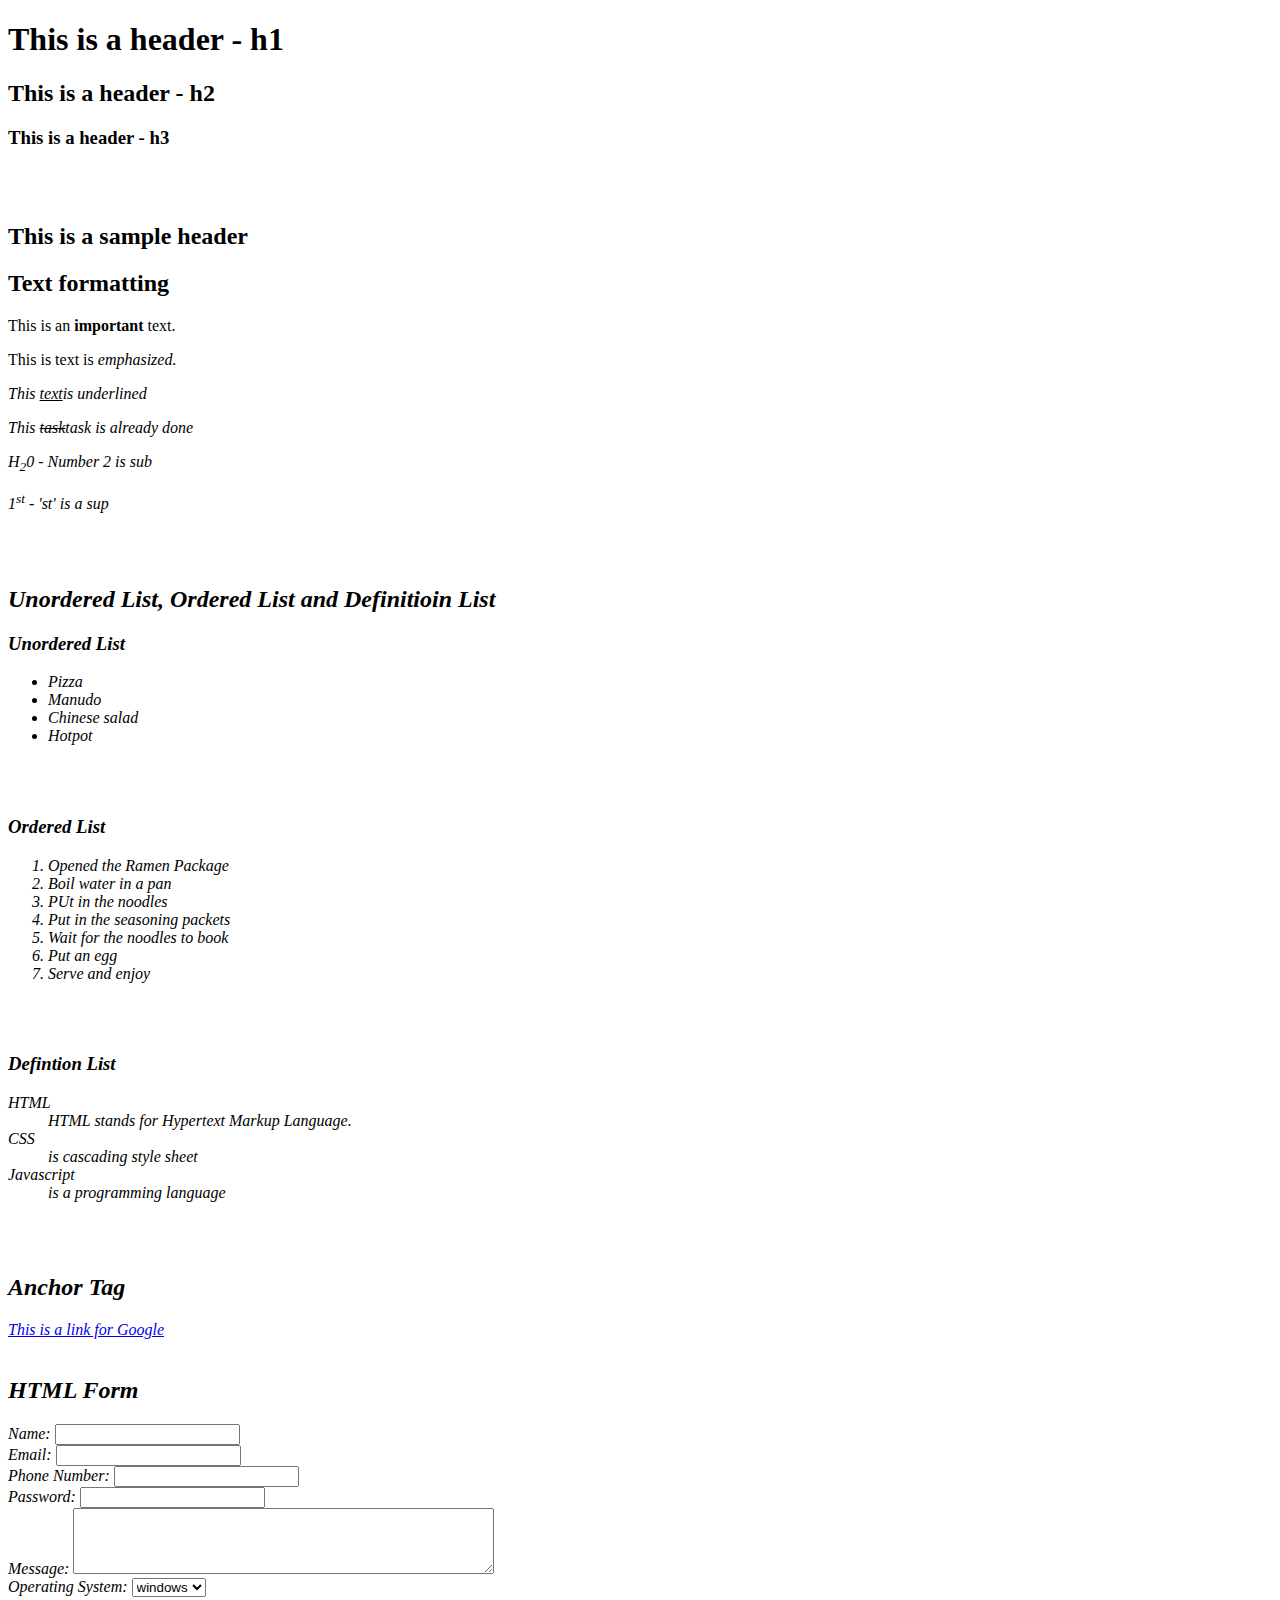
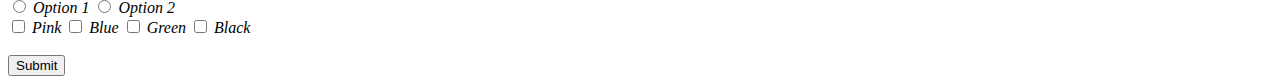
<file: 2-HTML/index.html>
<!-- HTML stands for Hypertext Markup Language. -->
<!DOCTYPE html>
<html>
    <head>
            <title>Intro to HTML</title>
    </head>
    <body>
        <!-- h1 to h6 -->
        <h1>This is a header - h1</h1>
        <h2>This is a header - h2</h2>
        <h3>This is a header - h3</h3> 
        <br><br>

        <h2>This is a sample header </h2>
        <h2> Text formatting</h2>
        <p> This is an <strong>important</strong>  text.</p>
        <p>This is text is <em> emphasized<em>.</p>
        <p>This <u>text</u>is underlined</p>
        <p>This <s>task</s>task is already done</p>
        <p>H<sub>2</sub>0 - Number 2 is sub</p>
        <p>1<sup>st</sup> - 'st' is a sup</p>
        <br><br>    

        <h2>Unordered List, Ordered List and Definitioin List</h2>
        <h3>Unordered List</h3>
        <ul>
            <li>Pizza</li>
            <li>Manudo</li>
            <li>Chinese salad</li>
            <li>Hotpot</li>
        </ul>
        <br><br>    

        <h3>Ordered List</h3>
        <ol>
            <li>Opened the Ramen Package</li>
            <li>Boil water in a pan</li>
            <li>PUt in the noodles</li>
            <li>Put in the seasoning packets</li>
            <li>Wait for the noodles to book</li>
            <li>Put an egg</li>
            <li>Serve and enjoy</li>
        </ol>
        <br><br>  

        <h3>Defintion List</h3>
        <dl>
            <dt>HTML</dt>
            <dd>HTML stands for Hypertext Markup Language.</dd>

            <dt>CSS</dt>
            <dd> is cascading style sheet</dd>
             <dt>Javascript</dt>
              <dd>is a programming language</dd>
     </dl>
     <br><br>  


     <h2>Anchor Tag</h2>
     <a href="https://www.google.com"> This is a link for Google</a>
     <br><br>  

     <h2>HTML Form</h2>
     <form>
        <label for="name">Name:</label>
        <input type="text" name="name" required>
        <br>
        <label for="Email">Email:</label>
        <input type="email" name="email" required>
        <br>
        <label for="phone">Phone Number:</label>
        <input type="number" name="phone">
        <br>
        <label for="password">Password:</label>
        <input type="password" name="password">
        <br>
        <label for="message">Message:</label>
        <textarea name="message" rows="4" cols="50"></textarea>
        <br>
        <label for="OS">Operating System:</label>
        <select name="OS">
            <option value="windows">windows</option>
            <option value="mac">Mac</option>
            <option value="linux">Linux</option>
        </select>
        <br>
        <input type="radio" name="options" value="option1">
        <label for="option1">Option 1</label>
        <input type="radio" name="options" value="option2">
        <label for="option2">Option 2</label>
        <br>
        <input type="checkbox" name="pink" value="pink">
        <label for="pink">Pink</label>
        <input type="checkbox" name="blue" value="blue">
        <label for="blue">Blue</label>
        <input type="checkbox" name="green" value="green">
        <label for="green">Green</label>
        <input type="checkbox" name="black" value="black">
        <label for="black">Black</label>
        <br><br>
        <button type="submit">Submit</button>
     </form>

     

     
    </body>
    

</html>
</file>
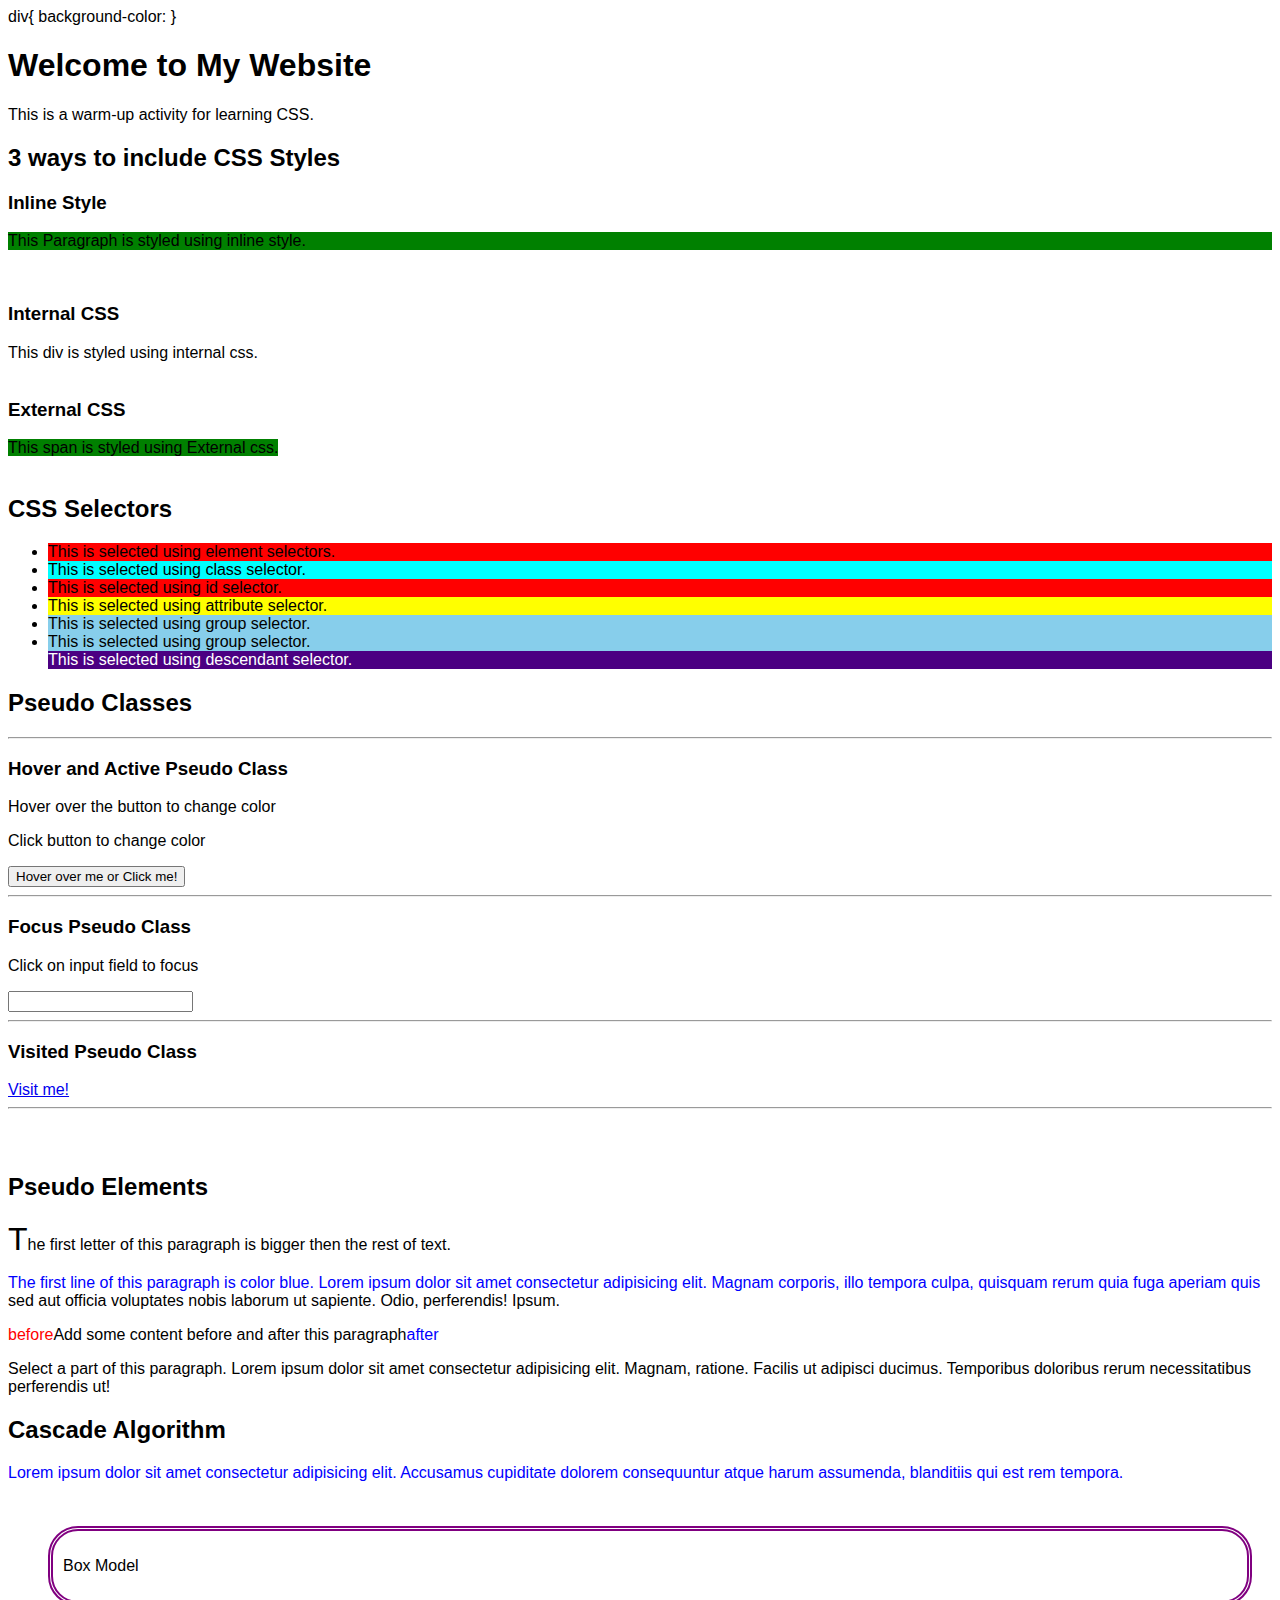
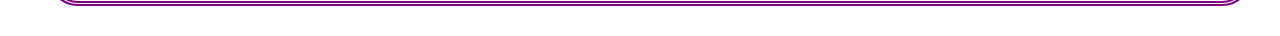
<file: 3-CSS/index.html>
<!DOCTYPE html>
<html lang="en">
<head>

    <title>Learning CSS</title>
    <link rel="stylesheet" href="styles.css"
    <style>
        div{
            background-color: 
        }
    </style>
</head>
<body>
    <h1>Welcome to My Website</h1>
    <p>This is a warm-up activity for learning CSS.</p>

    <h2>3 ways to include CSS Styles</h2>
    <h3>Inline Style</h3>
    <p style="background-color: green;"> This Paragraph is styled using inline style.</p>
<br>


    <h3>Internal CSS</h3>
    <div>This div is styled using internal css.</div>
    <br>
    <!-- this is block element which means it covers the whole line/block -->

    <h3>External CSS</h3>
    <span>This span is styled using External css.</span>
    <!-- span is an inline element which means it only cover what it needs -->
    <br><br>

    <h2>CSS Selectors</h2>
    <ul>
        <li>This is selected using element selectors.</li>
        <li class="listClass">This is selected using class selector.</li>
        <li id="listID">This is selected using id selector.</li>
        <li value="list">This is selected using attribute selector.</li>
        <li class="listClass1">This is selected using group selector.</li>
        <li class="listClass2">This is selected using group selector.</li>
        <li class="listClass3">This is selected using descendant selector.</li>
    </ul>

    <h2>Pseudo Classes</h2>
    <hr>
    <h3>Hover and Active Pseudo Class</h3>
    <p>Hover over the button to change color</p>
    <p>Click button to change color</p>
    <button class="hoverBtn activeBtn">Hover over me or Click me!</button>
    <hr>

    <h3>Focus Pseudo Class</h3>
    <p>Click on input field to focus</p>
    <input type="text" class="focusInput">
    <hr>

    <h3>Visited Pseudo Class</h3>
    <a href="https://www.google.com" class="visitedLink">Visit me!</a>
    <hr>

    <br><br>

    <h2>Pseudo Elements</h2> 
    <p class="meow">The first letter of this paragraph is bigger then the rest of text.</p> 

    <p class="firstLine">The first line of this paragraph is color blue. Lorem ipsum dolor sit amet consectetur adipisicing elit. Magnam corporis, illo tempora culpa, quisquam rerum quia fuga aperiam quis sed aut officia voluptates nobis laborum ut sapiente. Odio, perferendis! Ipsum.</p>
    
    <p class="beforeAndAfter">Add some content before and after this paragraph</p>
    
    <p class="selectParts">Select a part of this paragraph. Lorem ipsum dolor sit amet consectetur adipisicing elit. Magnam, ratione. Facilis ut adipisci ducimus. Temporibus doloribus rerum necessitatibus perferendis ut!</p>

    <h2>Cascade Algorithm</h2>
    <p class="cascade">Lorem ipsum dolor sit amet consectetur adipisicing elit. Accusamus cupiditate dolorem consequuntur atque harum assumenda, blanditiis qui est rem tempora.</p>
    <br>

    <div class="boxModel"> 
        <p>Box Model</p>
    </div>

    

</body>
</html>
</file>
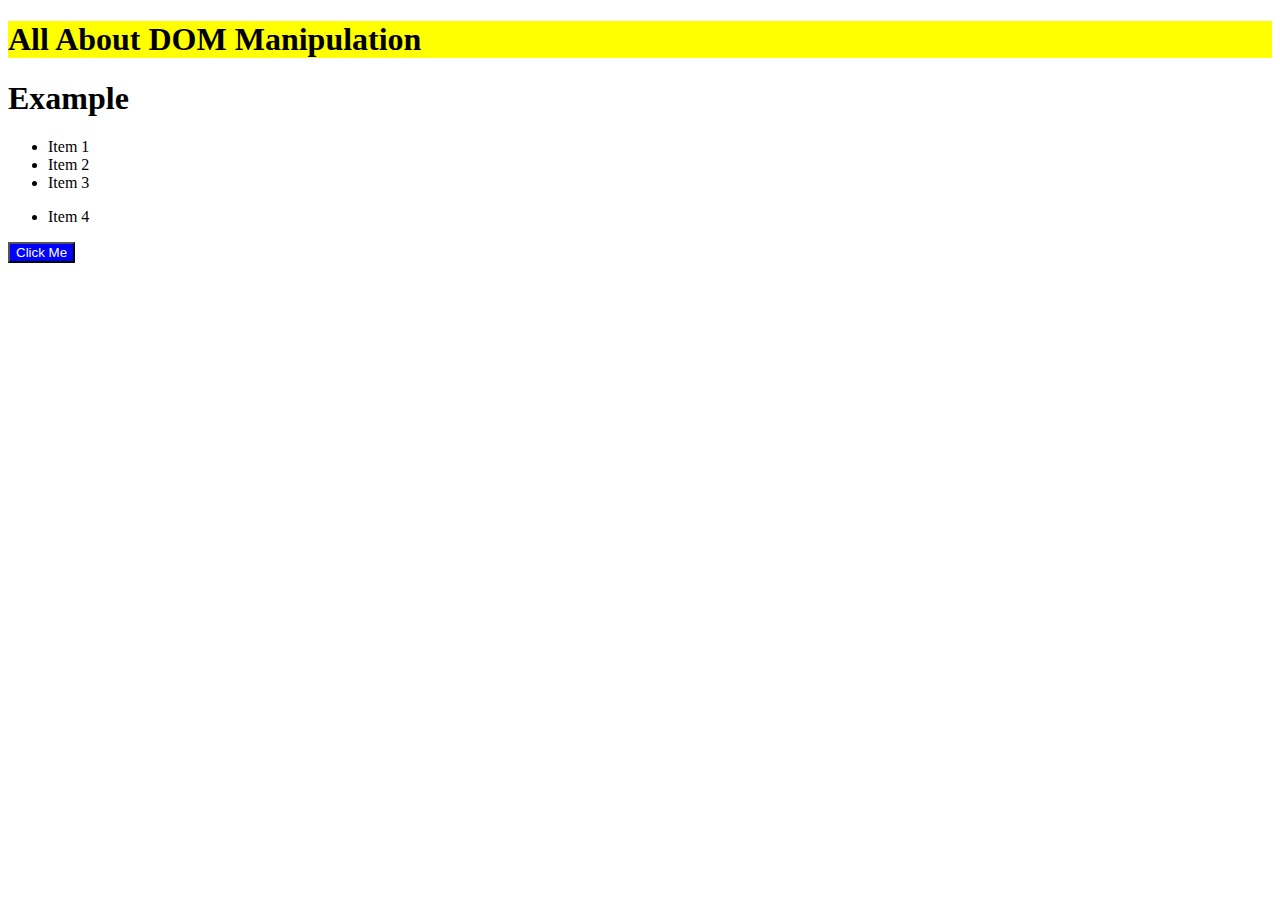
<file: 6-DOM-Manipulation/index.html>
<!DOCTYPE html>
<html lang="en">
<head>
    <meta charset="UTF-8">
    <meta name="viewport" content="width=device-width, initial-scale=1.0">
    
    <title>DOM Manipulation</title>
    <style>
        .highlight {
            background-color: yellow;
        }
    </style>
</head>
<body>
    <h1 class="heading1" id="heading">DOM Manipulation<h1>
    
    <h1>Example</h1>

    <ul id="list">
        <li>Item 1</li>
        <li>Item 2</li>
        <li>Item 3</li>
    </ul>

    <ul>
        <li>Item 4</li>
    </ul>

    <button id="btn">Click Me</button>

    <div class="containier"></div>

    <script src="script.js"></script>
    
</body>
</html>
</file>
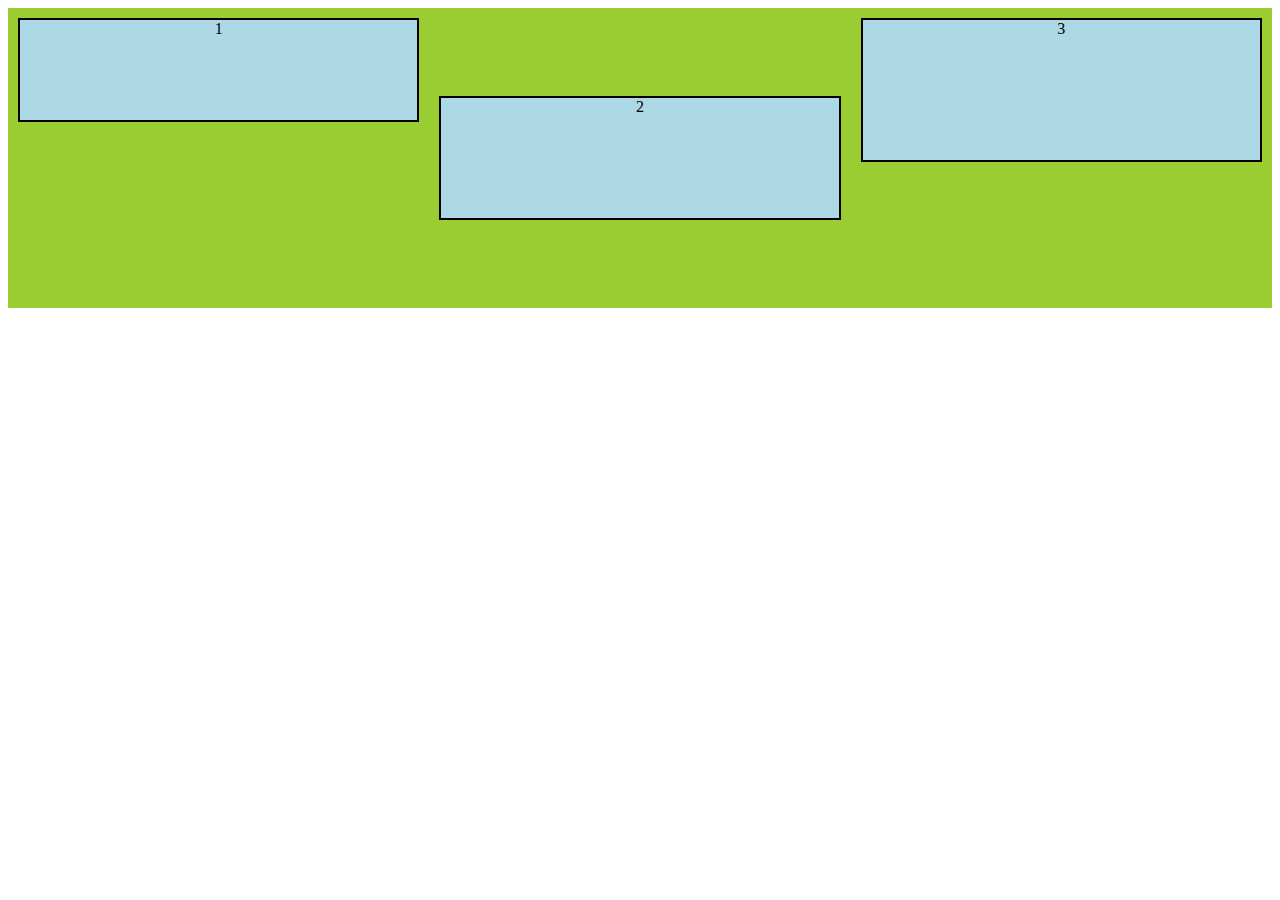
<file: 3-CSS/Flexbox/index.html>
<!DOCTYPE html>
<html lang="en">
<head>
    <link rel="stylesheet" href="flexStyle.css">
    <title>Flexbox</title>
</head>
<body>
    <div class="container flexContainer">
        <div class="flexItem flex1">1</div>
        <div class="flexItem flex2">2</div>
        <div class="flexItem flex3">3</div>
 </div>
    
</body>
</html>
</file>
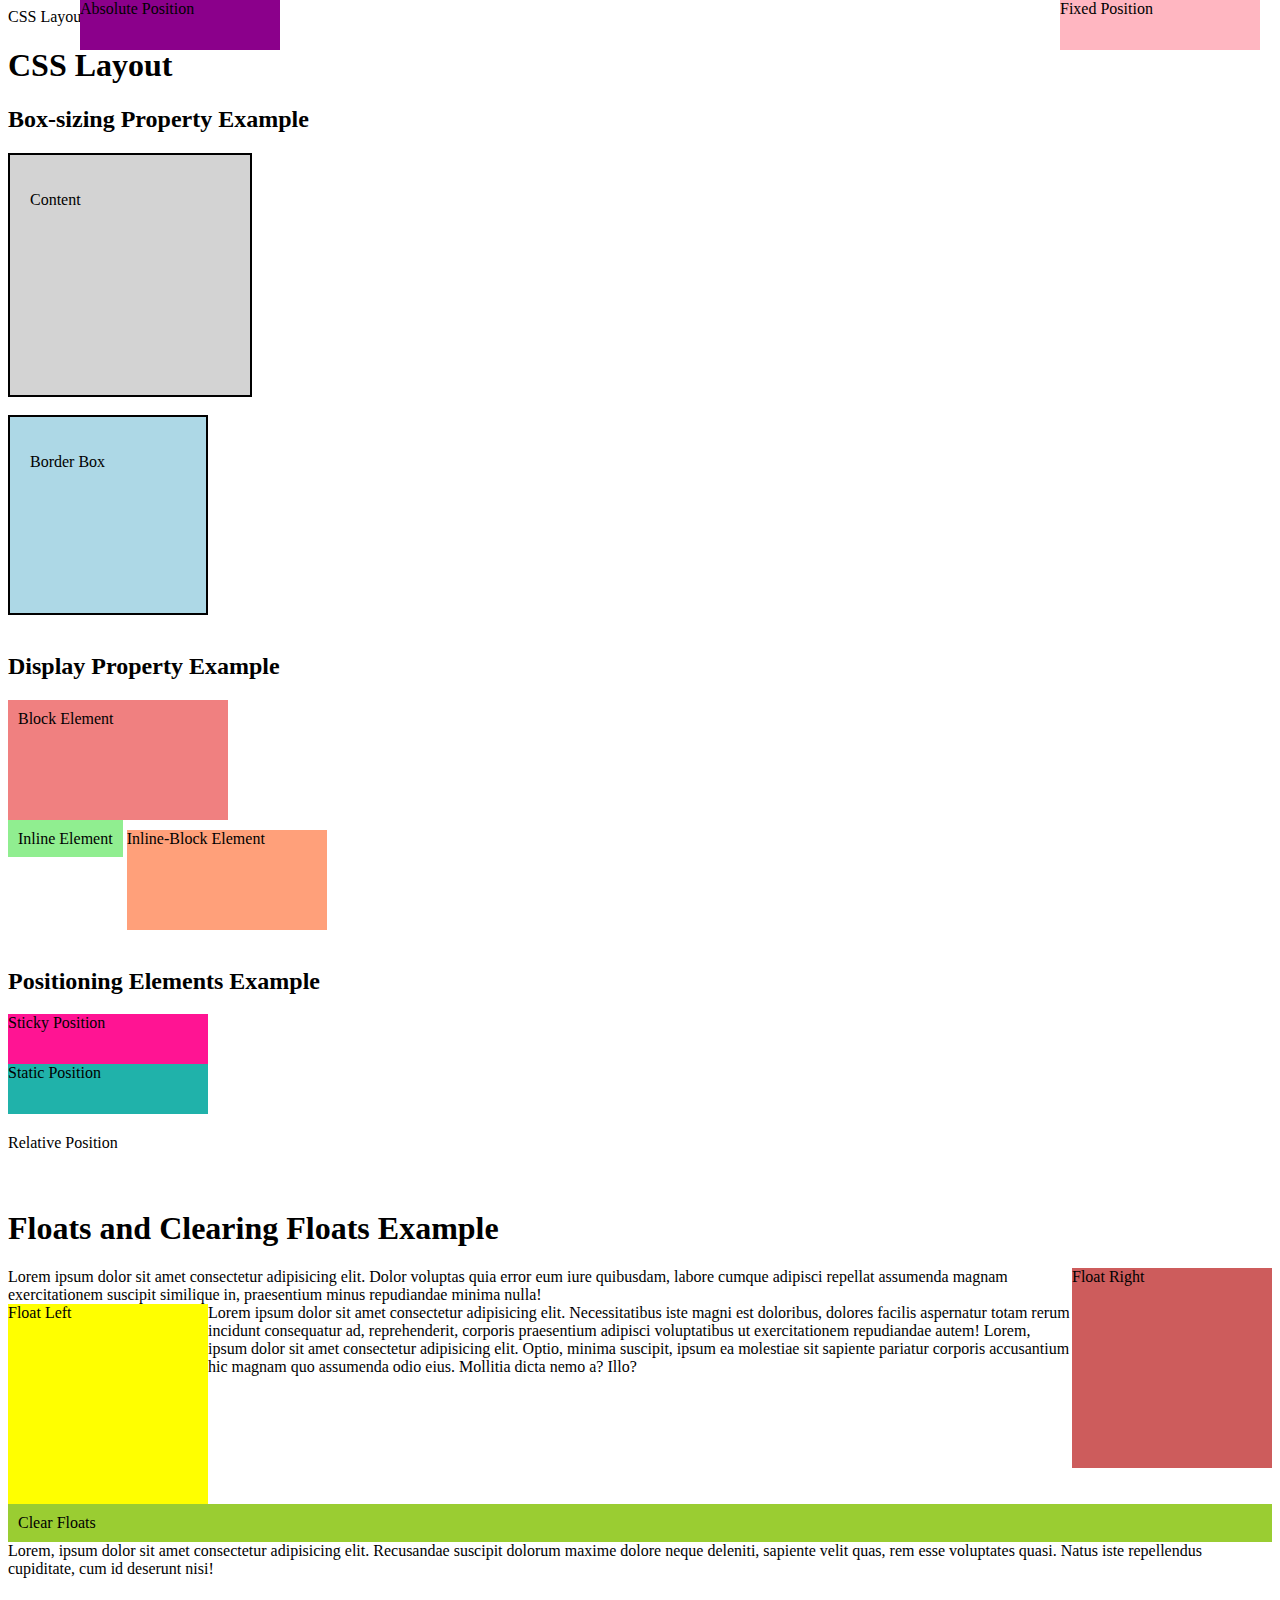
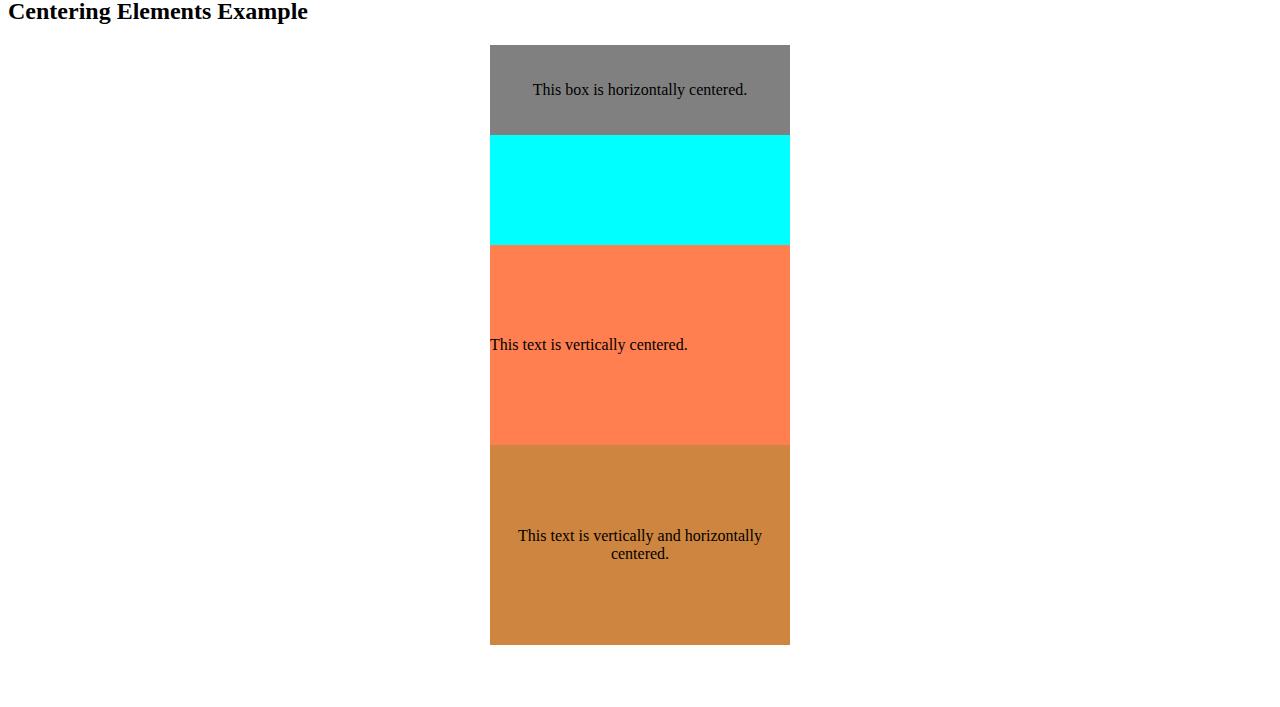
<file: 3-CSS/Layout/index.html>
<!DOCTYPE html>
<html lang="en">
<head>
    <link rel="stylesheet" href="style.CSS"
    <title>CSS Layout</title>
</head>
<body>
    <h1>CSS Layout</h1>
    <h2>Box-sizing Property Example</h2>

    <div class="box-content">
        <p>Content</p>
    </div>
    <br>    

    <div class="box-border">
        <p>Border Box</p>
    </div>
    <br>

    <h2>Display Property Example</h2>

    <div class="block">Block Element</div>

    <span class="inline">Inline Element</span>

    <div class="inline-block">Inline-Block Element</div>
    <br><br>

    <h2>Positioning Elements Example</h2>

    <div class="sticky">Sticky Position</div>

    <div class="static">Static Position</div>

    <div class="Relative">Relative Position</div>
    
    <div class="absolute">Absolute Position</div>

    <div class="fixed">Fixed Position</div>
    <br><br>

    <h1>Floats and Clearing Floats Example</h1>

    <div>
        <div class="float-right">Float Right</div>
        Lorem ipsum dolor sit amet consectetur adipisicing elit. Dolor voluptas quia error eum iure quibusdam, labore cumque adipisci repellat assumenda magnam exercitationem suscipit similique in, praesentium minus repudiandae minima nulla!
    </div>

    <div>
        <div class="float-left">Float Left</div>
        Lorem ipsum dolor sit amet consectetur adipisicing elit. Necessitatibus iste magni est doloribus, dolores facilis aspernatur totam rerum incidunt consequatur ad, reprehenderit, corporis praesentium adipisci voluptatibus ut exercitationem repudiandae autem! Lorem, ipsum dolor sit amet consectetur adipisicing elit. Optio, minima suscipit, ipsum ea molestiae sit sapiente pariatur corporis accusantium hic magnam quo assumenda odio eius. Mollitia dicta nemo a? Illo?

        <div class="clear-floats">Clear Floats</div>

        Lorem, ipsum dolor sit amet consectetur adipisicing elit. Recusandae suscipit dolorum maxime dolore neque deleniti, sapiente velit quas, rem esse voluptates quasi. Natus iste repellendus cupiditate, cum id deserunt nisi!
    </div>

    <h2>Centering Elements Example</h2>

    <div class="parent-box">
        <div class="center-horizontal">
            <p>This box is horizontally centered.</p>
         </div>
    </div>
    
    <div class="parent-box center-vertical">
        <div>
            <p>This text is vertically centered.</p>
        </div>
    </div>

    <div class="parent-box center-horizontal-vertical">
        <div>
            <p>
                This text is vertically and horizontally centered.
            </p>
        </div>
    </div>

    <br><br><br>
</body>
</html>
</file>
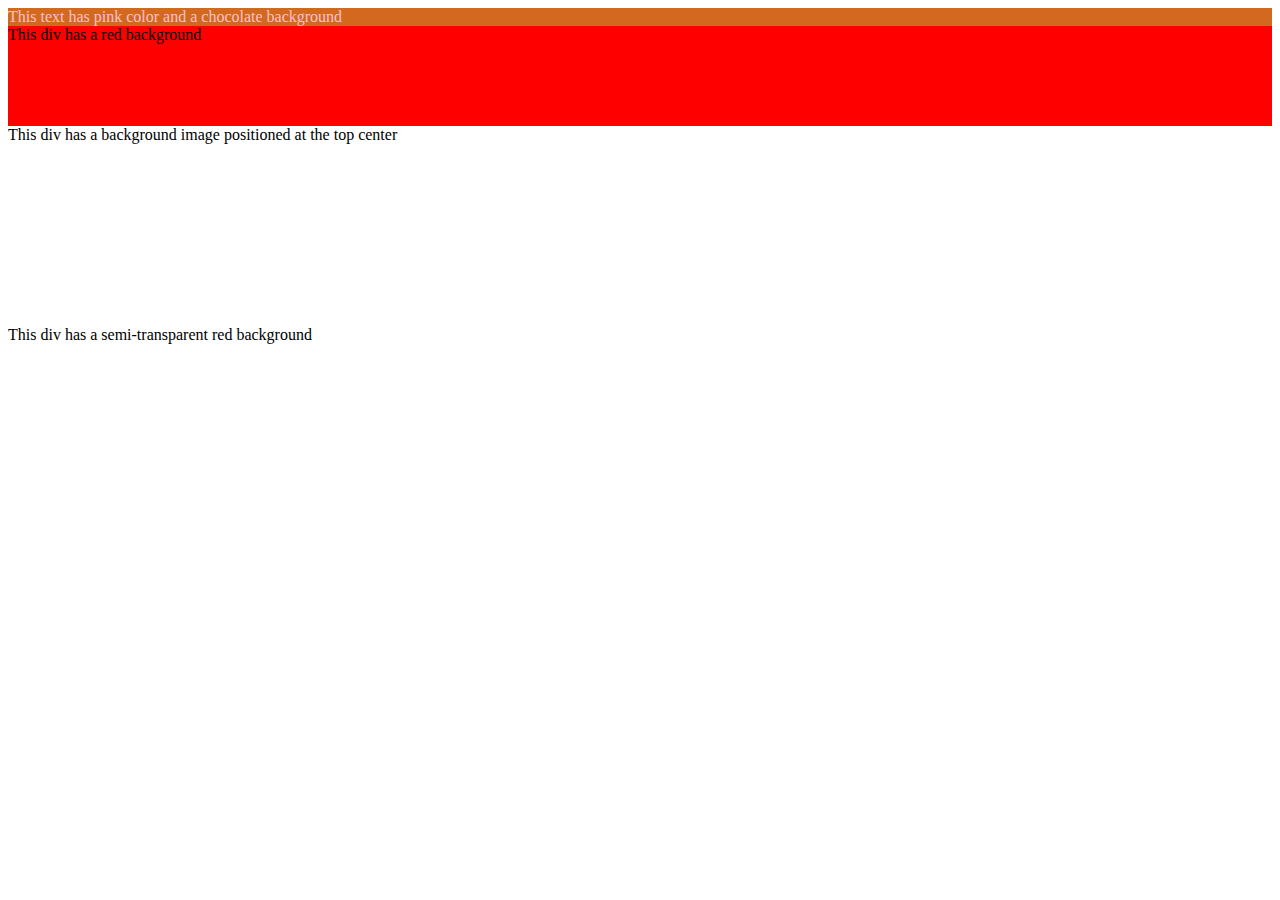
<file: 3-CSS/Properties/index.html>
<!DOCTYPE html>
<html lang="en">
<head>
    <meta charset="UTF-8">
    <meta name="viewport" content="width=device-width, initial-scale=1.0">
    <link rel="stylesheet"
    href="style.css">
    <title>Document</title>
</head>
<body>
    <!-- Color Values -->
    <div class="color-example">This text has pink color and a chocolate background</div>

    <!-- Backgroun Colors -->
    <div class="background-example" style="height: 100px;">This div has a red background</div>

    <!-- Background Positioning and Repeating -->
  <div class="background-position-example" style="height: 200px;">This div has a background image positioned at the top center</div>

  <!-- Opacity and Transparency -->
  <div class="opacity-example" style="height: 100px;">This div has a semi-transparent red background</div>

  
    
</body>
</html>
</file>
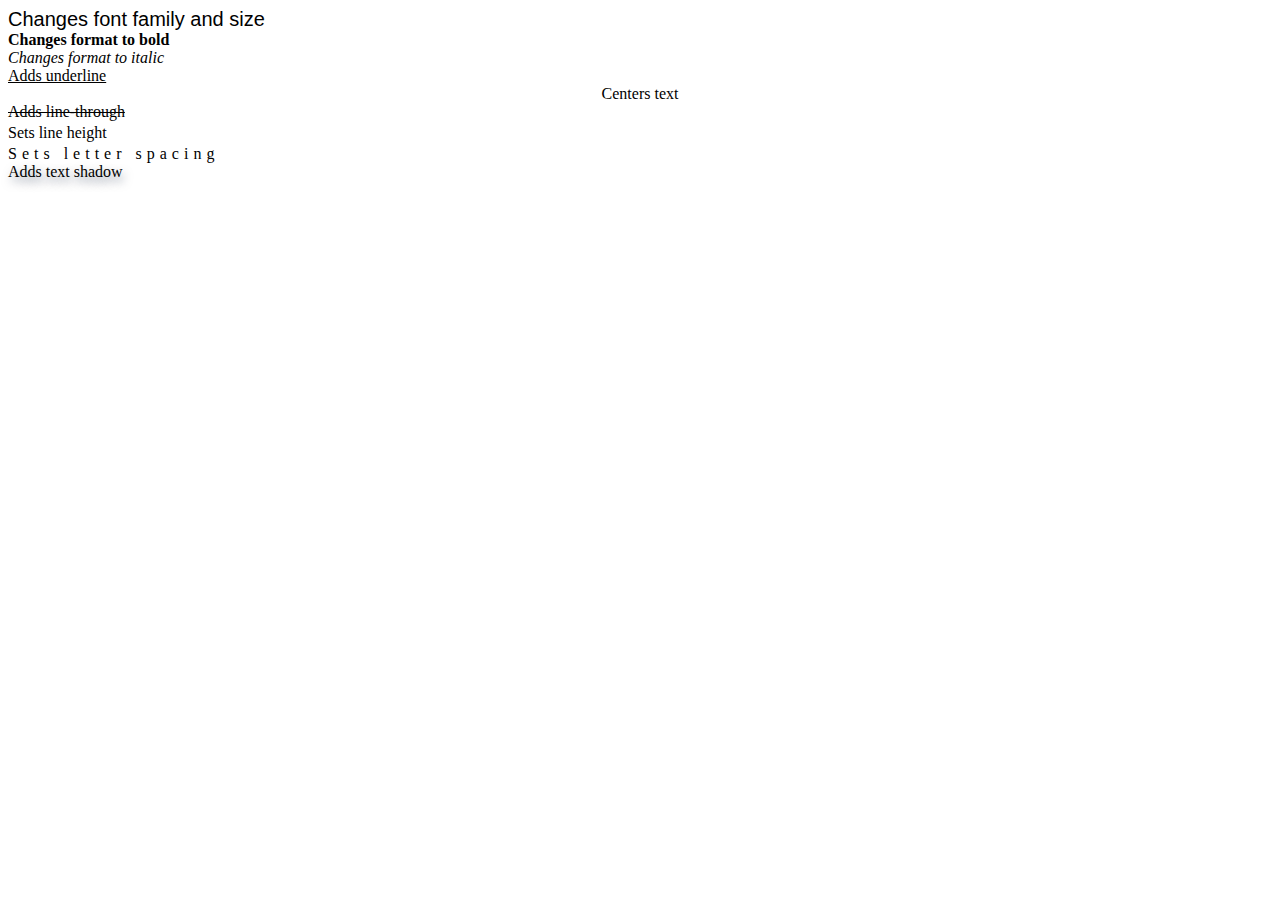
<file: 3-CSS/Typography/index.html>
<!DOCTYPE html>
<html lang="en">
<head>
  <meta charset="UTF-8">
  <title>CSS Properties Teaching Example</title>
  <link rel="stylesheet" href="./text-formatting.css">
</head>
<body>
  <div class="font-family-size">Changes font family and size</div>
  <div class="bold">Changes format to bold</div>
  <div class="italic">Changes format to italic</div>
  <div class="underline">Adds underline</div>
  <div class="center-align">Centers text</div>
  <div class="line-through">Adds line-through</div>
  <div class="line-height">Sets line height</div>
  <div class="letter-spacing">Sets letter spacing</div>
  <div class="text-shadow">Adds text shadow</div>
</body>
</html>
</file>
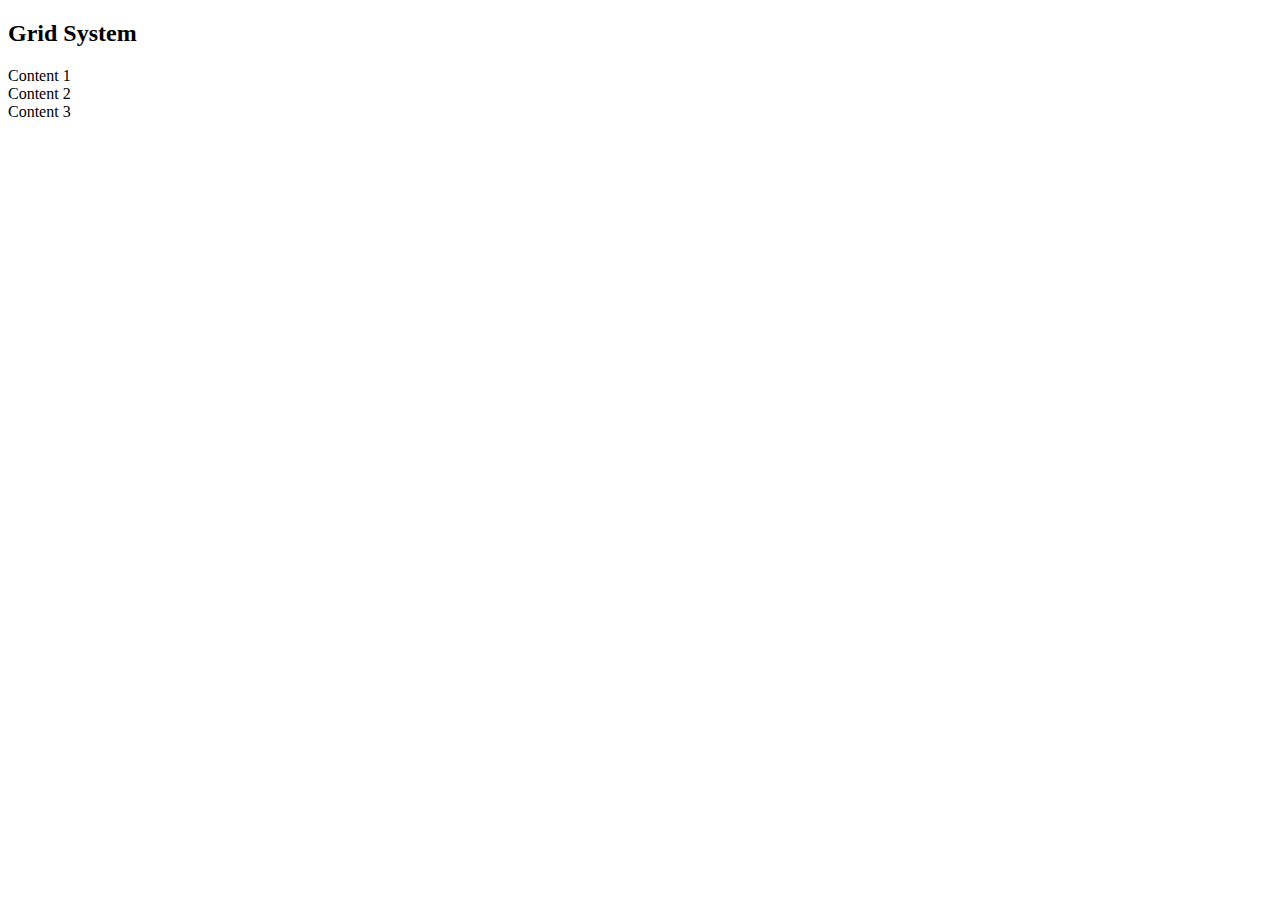
<file: 4-Bootstrap/gridSystem.html>
<!DOCTYPE html>
<html lang="en">
<head>

    <title>Bootstrap Grid System</title>
    <link href="https://cdn.jsdelivr.net/npm/bootstrap@5.3.2/dist/css/bootstrap.min.css" rel="stylesheet" integrity="sha384-T3c6CoIi6uLrA9TneNEoa7RxnatzjcDSCmG1MXxSR1GAsXEV/Dwwykc2MPK8M2HN" crossorigin="anonymous">
</head>
<body>
    <h2>Grid System</h2>


    <!-- full-width container -->
    <!-- <div class="container">
        <div class="row">
            <div class="col border">
                <p>This is a full-width container.</p>
            </div>
        </div>
    </div> -->
    
    <!-- Equal-width columns -->
    <!-- <div class="container">
        <div class="row">
            <div class="col border">
                <P>Column 1</P>
            </div>
            <div class="col border">
                <P>Column 2</P>
            </div>
            <div class="col border">
                <P>Column 3</P>
            </div>
        </div>
    </div> -->

    <!-- Different width columns -->
    <!-- <div class="container">
        <div class="row">
            <div class="col-6 border">
                <p>Half-width column</p>
            </div>
            <div class="col-3 border">
                <p>One-fourth-width column</p>
            </div>
            <div class="col-3 border">
                <p>One-fourth-width column</p>
            </div>
        </div>
    </div> -->

    <!-- Column Ordering -->
    <!-- <div class="container">
        <div class="row">
            <div class="col border order-3">
                <p>Column 1</p>
            </div>
            <div class="col border order-1">
                <p>Column 2</p>
            </div>
            <div class="col border order-2">
                <p>Column 3</p>
            </div>
        </div>
    </div> -->


    <!-- Nested columns -->
    <!-- <div class="containier">
        <div class="row">
            <div class="col-6 border">
                <p>Main Column</p>
                <div class="row">
                    <div class="col border">
                        <p>Nested Column 1</p>
                    </div>
                </div>
            </div>
        </div>
    </div> -->

    <!-- <div class="container">
        <div class="row">
            <div class="col-6 border">
                <p>Main Column</p>
                <div class="row">
                    <div class="col border">
                        <p>Nested Column 1</p>
                    </div>
                    <div class="col border">
                        <p>Nested Column 2</p>
                    </div>
                </div>
            </div>
            <div class="col-6 border">
                <p>Another Column</p>
            </div>
        </div>
    </div> -->


    <!-- responsive display Classes -->
    <!-- <div class="container">
        <div class="row">
            <div class="border d-none d-sm-block d-md-none">visible only in small screens</div>
            <div class="border d-none d-md-block d-lg-none">visible only in medium screens</div>
            <div class="border d-none d-lg-block d-xl-none">visible only in large screens</div>
        </div>
    </div> -->

<!-- Multiple Breakpoints -->
    <div class="container">
        <div class="row">
            <div class="border col-sm-6 col-md-4">Content 1</div>
            <div class="border col-sm-6 col-md-4">Content 2</div>
            <div class="border col-sm-6 col-md-4">Content 3</div>
        </div>
    </div>



</body>
</html>
</file>
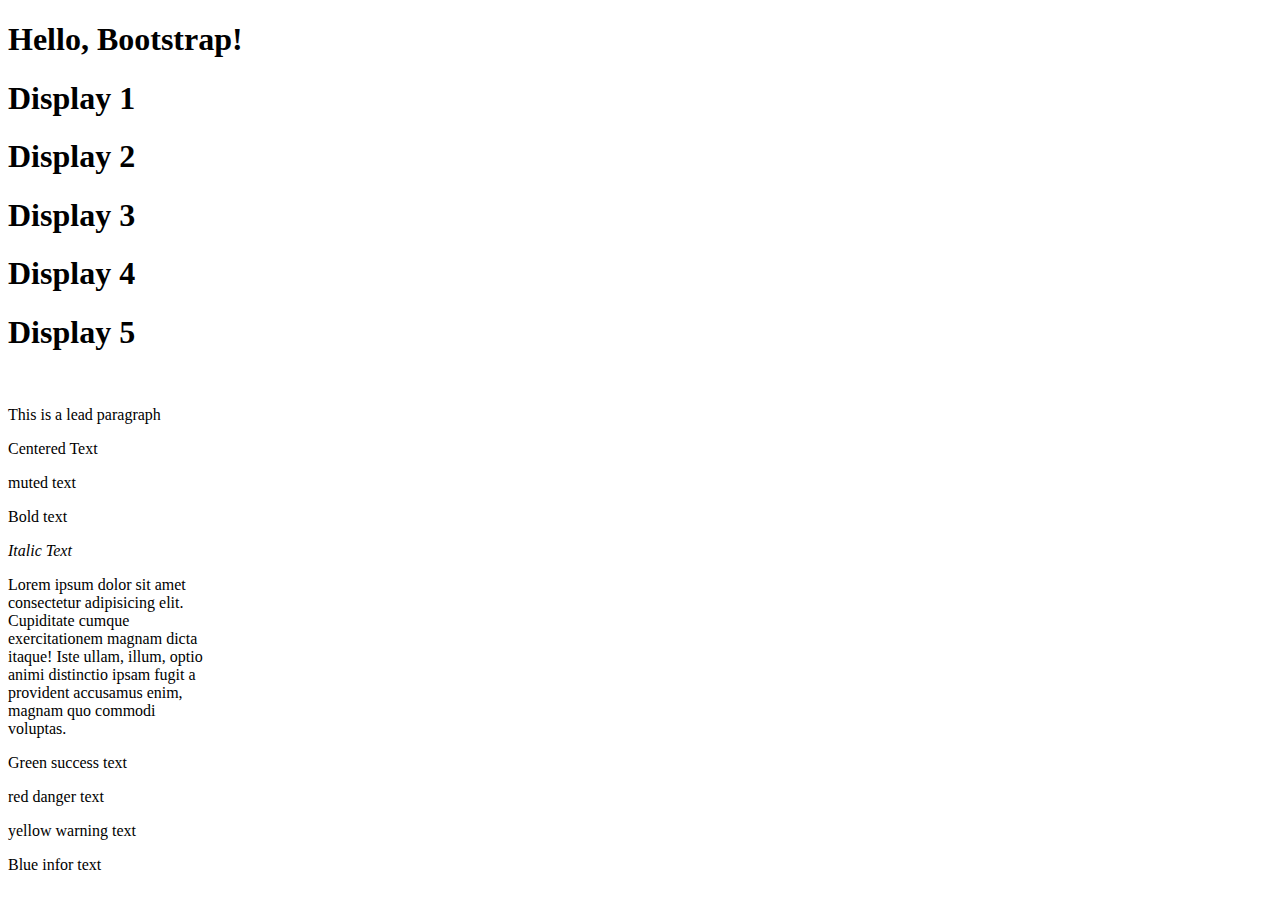
<file: 4-Bootstrap/Typography/Typography.html>
<!DOCTYPE html>
<html lang="en">
<head>
    
    <title>Bootstrap Typography</title>
    <link href="https://cdn.jsdelivr.net/npm/bootstrap@5.3.2/dist/css/bootstrap.min.css" rel="stylesheet" integrity="sha384-T3c6CoIi6uLrA9TneNEoa7RxnatzjcDSCmG1MXxSR1GAsXEV/Dwwykc2MPK8M2HN" crossorigin="anonymous">
</head>
<body>
    <h1>Hello, Bootstrap!</h1>
    
    <h1 class="display-1">Display 1</h1>
    <h1 class="display-2">Display 2</h1>
    <h1 class="display-3">Display 3</h1>
    <h1 class="display-4">Display 4</h1>
    <h1 class="display-5">Display 5</h1>
    <br>

    <p class="lead">This is a lead paragraph</p>
    <p class="text-center">Centered Text</p>

    <p class="text-muted">muted text</p>
    <p class="font-weight-bold">Bold text</p>
    <p><em>Italic Text</em></p>

    <p class="text-truncate" style="max-width: 200px;">Lorem ipsum dolor sit amet consectetur adipisicing elit. Cupiditate cumque exercitationem magnam dicta itaque! Iste ullam, illum, optio animi distinctio ipsam fugit a provident accusamus enim, magnam quo commodi voluptas.</p>

    <p class="text-success">Green success text</p>
    <p class="text-danger">red danger text</p>
    <p class="text-warning">yellow warning text</p>
    <p class="text-info">Blue infor text</p>


</body>
</html>
</file>
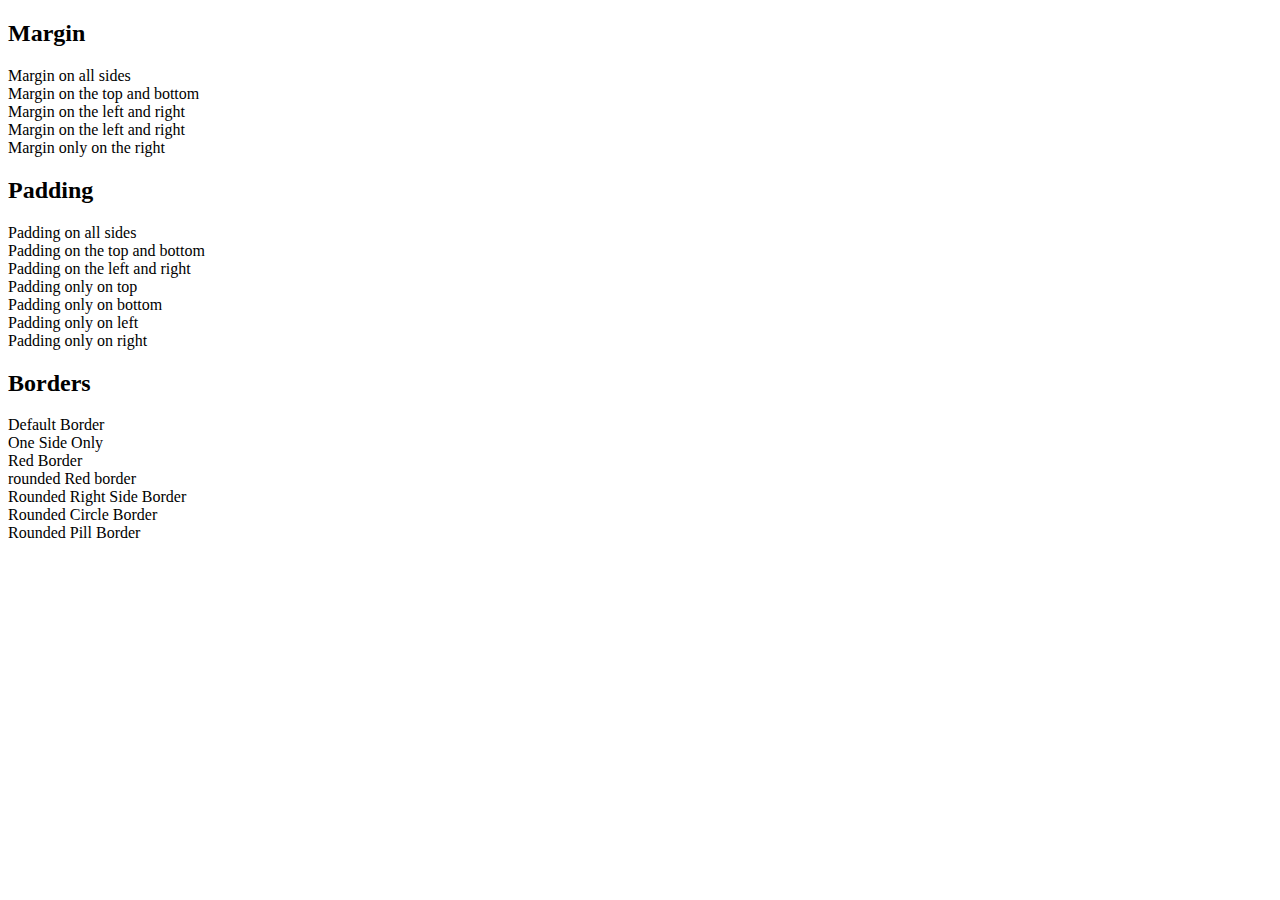
<file: 4-Bootstrap/Utility Classes/utility.html>
<!DOCTYPE html>
<html lang="en">
<head>
 
    <title>Bootstrap Utility Classes</title>
    <link href="https://cdn.jsdelivr.net/npm/bootstrap@5.3.2/dist/css/bootstrap.min.css" rel="stylesheet" integrity="sha384-T3c6CoIi6uLrA9TneNEoa7RxnatzjcDSCmG1MXxSR1GAsXEV/Dwwykc2MPK8M2HN" crossorigin="anonymous">
</head>
<body class="m-3">
    <h2>Margin</h2>
    
    <div class="container border">
        <div class="row border m-3">Margin on all sides</div>
        <div class="row border my-3">Margin on the top and bottom</div>
        <div class="row border mx-3">Margin on the left and right</div>
        <div class="row border mt-3">Margin on the left and right</div>
        <div class="row border me-3">Margin only on the right</div>
    </div>

    <h2>Padding</h2>

    <div class="container border m-3">
        <div class="row border p-3">Padding on all sides</div>
        <div class="row border py-3">Padding on the top and bottom</div>
        <div class="row border px-3">Padding on the left and right</div>
        <div class="row border pt-3">Padding only on top</div>
        <div class="row border pb-3">Padding only on bottom</div>
        <div class="row border ps-3">Padding only on left</div>
        <div class="row border pe-3">Padding only on right</div>
    </div>

    <h2>Borders</h2>
    
    <div class="containier">
        <div class="row border mb-2">Default Border</div>
        <div class="row border-top mb-2">One Side Only</div>
        <div class="row border border-danger mb-2">Red Border</div>
        <div class="row border border-danger rounded mb-2">rounded Red border</div>
        <div class="row border border-danger rounded-end mb-2">Rounded Right Side Border</div>
        <div class="row border rounded-circle border-danger mb-2">Rounded Circle Border</div>
        <div class="row border rounded-pill border-danger mb-2">Rounded Pill Border</div>
    </div>
</body>
</html>
</file>
<file: 3-CSS/styles.css>
* {
    font-family: Verdana, Geneva, Tahoma, sans-serif;
}


span {
    background-color: green;
}
li {
    background-color: red;
}

.listClass {
    background-color: aqua;
}

#listId {
    background-color: antiquewhite;
}

li[value="list"] {
    background-color: yellow;
}

.listClass1, .listClass2 {
    background-color: skyblue;
}

ul .listClass3 {
    background-color: indigo;
    color: white;
}

/* Pseudo-Classes */
.hoverBtn:hover {
    background-color: black;
    color: white;
    cursor: pointer;
}

.activeBtn:active {
    background-color: darkgray;
    color: black;
}

.focusInput:focus {
    background-color: skyblue;
    border-width: 5px;
}

.visitedlink:visited {
    color: red;
}

/* Pseudo-Elements */
.meow::first-letter {
    font-size: 2em;
}

.firstLine::first-line {
    color:blue
}

.beforeAndAfter::before {
    content: "before";
    color: red;
}

.beforeAndAfter::after {
    content: "after";
    color: blue;
}

.selectParts::selection {
    background-color: crimson;
}

/* Earlier rule */ add important will prioritize 
.cascade {
    color: red;
}

/* Later rule */
.cascade {
    color:blue
}

/* Box Model */
.boxModel {
    background-color: white;
    border: purple 5px solid;
    border-radius: 30px;
    border-style: double;
    /* 1 value = all sides 
    2 values = top & buttom, right & left
    3 values = top, right & left, buttom
    4 values = top, right, buttom, left */
    margin: 10px 20px 30px 40px;
    padding: 10px;
}
</file>
<file: 3-CSS/Flexbox/flexStyle.css>
.flexItem {
    width: 400px;
    margin: 10px;
    border: 2px black solid;
    background-color: lightblue;
    text-align: center;
    justify-content: center;
    
}
.cross-axis {
    position: absolute;
    right: 50%;
    height: 1080px;
    width: 3px;
    background-color: blue;
}

.main-axis {
    position: absolute;
    top: 50%;
    height: 3px;
    width: 2160px;
    background-color: red;
}

.container {
    height: 300px;
    background-color: yellowgreen;
    position: relative;
    overflow: hidden;
}

/* ======= Flexbox properties discussion starts here ========*/

.flexContainer {
    display: flex;
    justify-content: flex-end;
    align-items: flex-start;
}

.flex1 {
    min-height: 100px;
    /* flex-grow: 1; */
}

.flex2 {
    min-height: 120px;
    /* flex-grow: 0;
    flex-basis: 150px; */
    align-self: center;
}

.flex3 {
    min-height: 140px;
    /* flex: 4 5 120px; */

}
</file>
<file: 3-CSS/Layout/style.CSS>
/* Box Sizing */
.box-content {
    width: 200px;
    height: 200px;
    padding: 20px;
    border: 2px solid black;
    background-color: lightgray;
    box-sizing: content-box;
}


.box-border {
    width: 200px;
    height: 200px;
    padding: 20px;
    border: 2px solid black;
    background-color: lightblue;
    box-sizing: border-box;
}

/* Display Property */
.block {
    display: block;
    background-color: lightcoral;
    width: 200px;
    height: 100px;
    padding: 10px;
    margin-bottom: 10px
}

.inline {
    display: inline;
    background-color: lightgreen;
    height: 100px;
    padding: 10px;
}

.inline-block {
    display: inline-block;
    width: 200px;
    height: 100px;
    background-color: lightsalmon;
}

/* Element Positioning */
.static {
    position: static;
    background-color: lightseagreen;
    width: 200px;
    height: 50px;
    margin-bottom: 20px;
}

.relative {
    position: relative;
    background-color: chartreuse;
    width: 200px;
    height: 50px;
    left: 80px;
}

.absolute {
    position: absolute;
    background-color: darkmagenta;
    width: 200px;
    height: 50px;
    top: 0;
    left: 80px;
}

.fixed {
    position: fixed;
    background-color: lightpink;
    width: 200px;
    height: 50px;
    top: 0;
    right: 20px;
}

.sticky {
    position: sticky;
    background-color: deeppink;
    width: 200px;
    height: 50px;
    top: 20px;
    right: 20px;
}

.float-right {
    float: right;
    width: 200px;
    height: 200px;
    background-color: indianred;
}

.float-left {
    float: left;
    width: 200px;
    height: 200px;
    background-color: yellow;
}

.clear-floats {
    clear: both;
    background-color: yellowgreen;
    padding: 10px;
}

/* Centering Elements */
.parent-box {
    height: 200px;
    width: 300px;
    margin: 0 auto;
    text-align: center;
    background-color: aqua;
}

.center-horizontal {
    padding: 20px;
    background-color: gray;
}

.center-vertical {
    background-color: coral;
    display: flex;
    align-items: center;
}

.center-horizontal-vertical {
    background-color: peru;
    display: flex;
    align-items: center;
    text-align: center;
}
</file>
<file: 3-CSS/Properties/style.css>
.color-example {
    color: pink;
    background-color: chocolate;
}

/* Background Colors and Images */
.background-example {
    background-color: #ff0000;
  }

/* Background Positioning and Repeating */
.background-position-example {
    background-image: url("https://cutewallpaper.org/21/photo-background-images/Tv-Series-Colorful-Neon-Glow-Stock-Footage-Video-100-Royalty-free-1027713866-Shutterstock.jpg");
    background-position: center top;
    background-repeat: no-repeat;
  }
</file>
<file: 3-CSS/Typography/text-formatting.css>
.font-family-size {
    font-family: Verdana, Geneva, Tahoma, sans-serif;
    font-size: 20px;
}

.bold {
    font-weight: bold;
}

.italic {
    font-style: italic;
}

.underline {
    text-decoration: underline;
}

.center-align {
    text-align: center;
}

.line-through {
    text-decoration: line-through;
}

.line-height {
    line-height: 1.5;
}

.letter-spacing {
    letter-spacing: 5px;
}

.text-shadow {
    text-shadow: 2px 5px 10px rgba(8, 29, 60, 0.5);
  }
</file>
